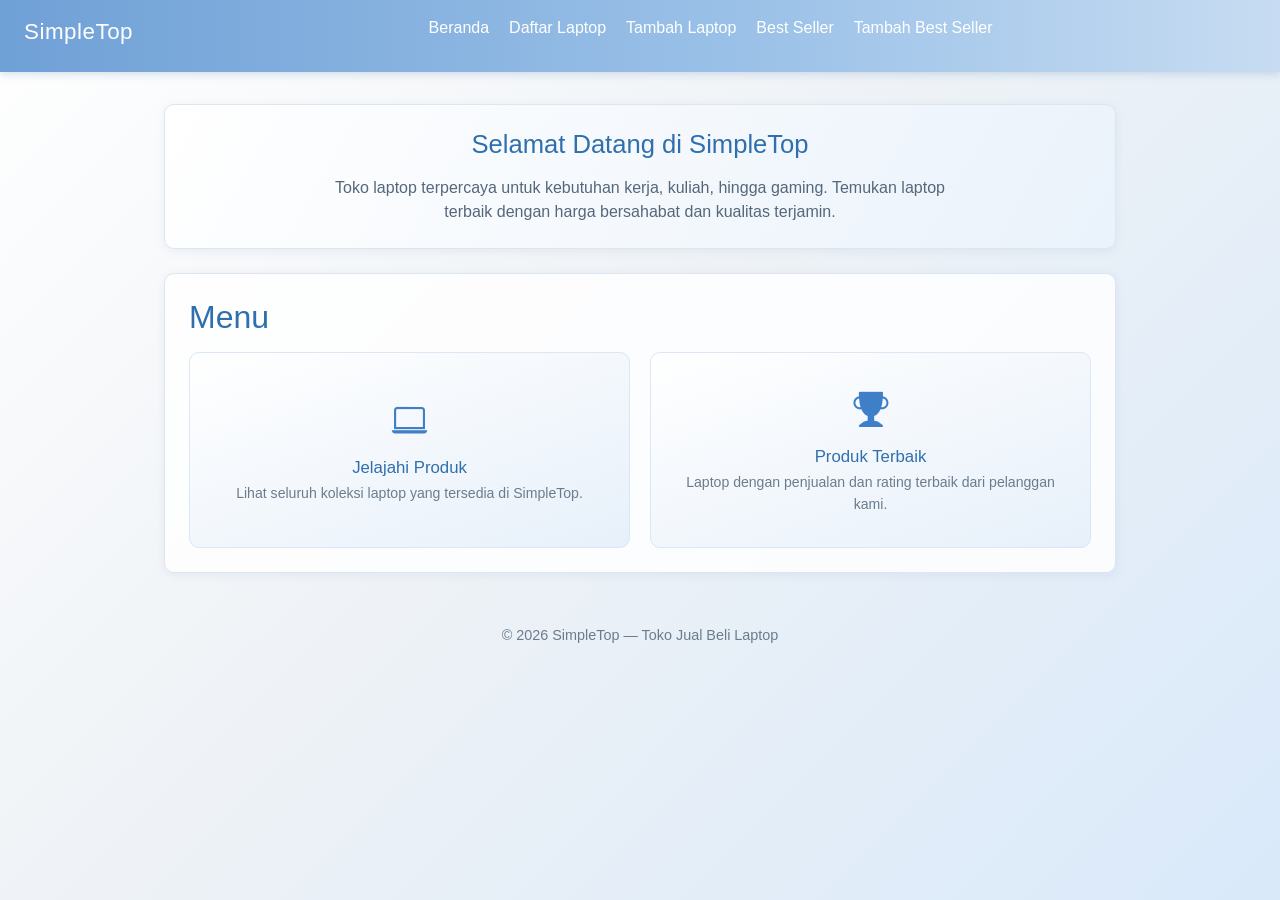
<file: index.html>
<!DOCTYPE html>
<html lang="id">
<head>
    <meta charset="UTF-8">
    <meta name="viewport" content="width=device-width, initial-scale=1">
    <title>SimpleTop | Beranda</title>
    <link href="https://cdn.jsdelivr.net/npm/bootstrap@5.3.3/dist/css/bootstrap.min.css" rel="stylesheet">
    <link rel="stylesheet" href="https://cdn.jsdelivr.net/npm/bootstrap-icons@1.11.3/font/bootstrap-icons.min.css">
    <link rel="stylesheet" href="assets/css/style.css">
</head>
<body>
    <header>
        <h1><a href="index.html">SimpleTop</a></h1>
        <div class="d-flex align-items-center gap-2 order-lg-last">
            <button type="button" id="nav-toggle-btn" class="nav-toggle-label" aria-label="Menu">&#9776;</button>
        </div>
        <nav>
            <ul>
                <li><a href="index.html">Beranda</a></li>
                <li><a href="laptop/list.html">Daftar Laptop</a></li>
                <li><a href="laptop/tambah.html">Tambah Laptop</a></li>
                <li><a href="bestseller/list.html">Best Seller</a></li>
                <li><a href="bestseller/tambah.html">Tambah Best Seller</a></li>
            </ul>
        </nav>
    </header>

    <main>
        <section class="sambutan">
            <h2>Selamat Datang di SimpleTop</h2>
            <p>Toko laptop terpercaya untuk kebutuhan kerja, kuliah, hingga gaming. Temukan laptop terbaik dengan harga bersahabat dan kualitas terjamin.</p>
        </section>

        <section>
            <h2>Menu</h2>
            <div class="menu-beranda">
                <a href="laptop/list.html" class="menu-card">
                    <i class="bi bi-laptop"></i>
                    <h3>Jelajahi Produk</h3>
                    <p>Lihat seluruh koleksi laptop yang tersedia di SimpleTop.</p>
                </a>

                <a href="bestseller/list.html" class="menu-card">
                    <i class="bi bi-trophy-fill"></i>
                    <h3>Produk Terbaik</h3>
                    <p>Laptop dengan penjualan dan rating terbaik dari pelanggan kami.</p>
                </a>
            </div>
        </section>
    </main>

    <footer>
        <p>&copy; 2026 SimpleTop &mdash; Toko Jual Beli Laptop</p>
    </footer>
    <script src="assets/js/app.js"></script>
</body>
</html>
</file>
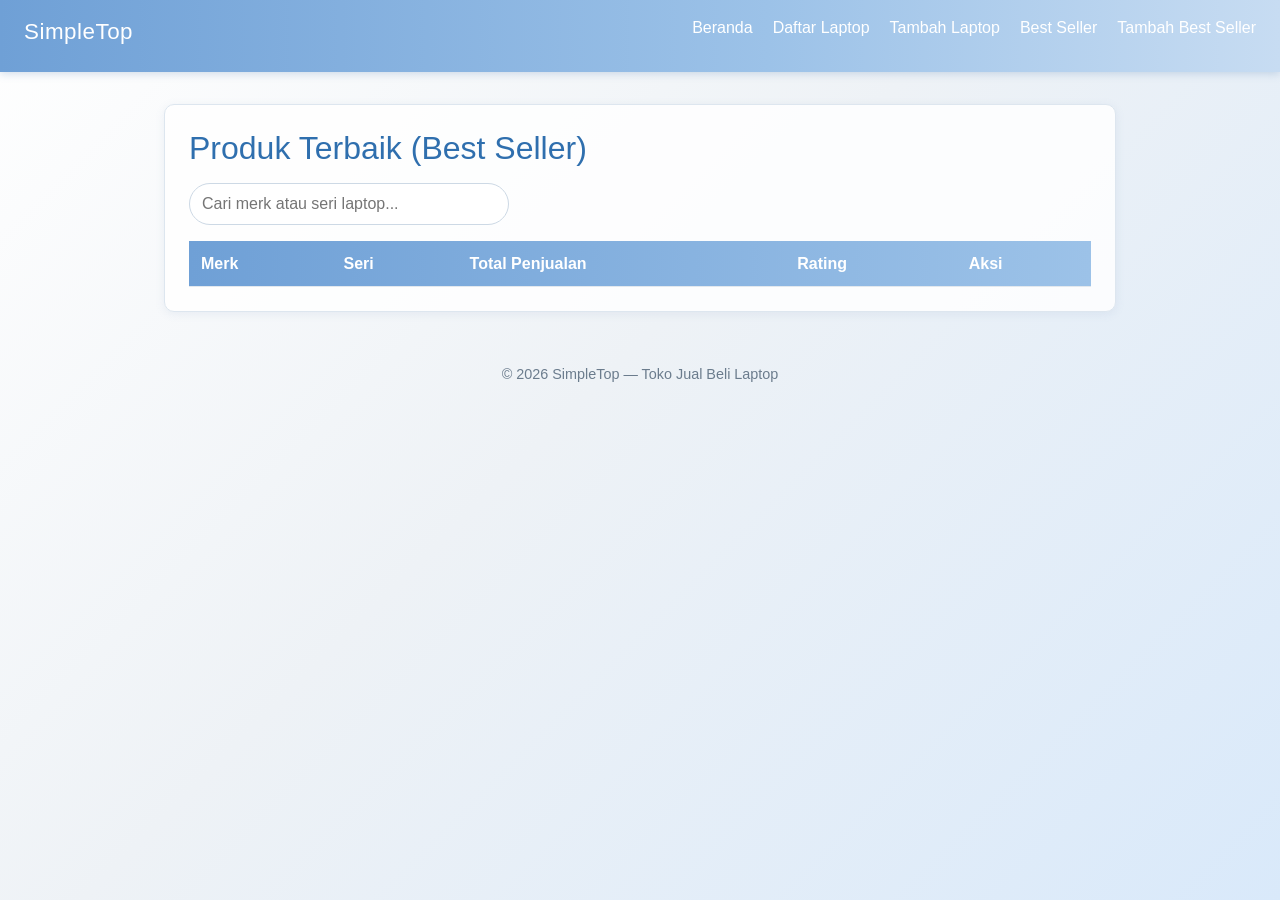
<file: bestseller/list.html>
<!DOCTYPE html>
<html lang="id">
<head>
    <meta charset="UTF-8">
    <meta name="viewport" content="width=device-width, initial-scale=1">
    <title>SimpleTop | Best Seller</title>
    <link href="https://cdn.jsdelivr.net/npm/bootstrap@5.3.3/dist/css/bootstrap.min.css" rel="stylesheet">
    <link rel="stylesheet" href="https://cdn.jsdelivr.net/npm/bootstrap-icons@1.11.3/font/bootstrap-icons.min.css">
    <link rel="stylesheet" href="../assets/css/style.css">
</head>
<body>
    <header>
        <h1><a href="../index.html">SimpleTop</a></h1>
        <button type="button" id="nav-toggle-btn" class="nav-toggle-label" aria-label="Menu">&#9776;</button>
        <nav>
            <ul>
                <li><a href="../index.html">Beranda</a></li>
                <li><a href="../laptop/list.html">Daftar Laptop</a></li>
                <li><a href="../laptop/tambah.html">Tambah Laptop</a></li>
                <li><a href="list.html">Best Seller</a></li>
                <li><a href="tambah.html">Tambah Best Seller</a></li>
            </ul>
        </nav>
    </header>

    <main>
        <section>
            <h2>Produk Terbaik (Best Seller)</h2>

            <div class="search-box">
                <input type="text" id="search-input" placeholder="Cari merk atau seri laptop...">
            </div>

            <p id="loading-indicator">Memuat data...</p>

            <div class="table-responsive">
                <table>
                    <thead>
                        <tr>
                            <th>Merk</th>
                            <th>Seri</th>
                            <th>Total Penjualan</th>
                            <th>Rating</th>
                            <th>Aksi</th>
                        </tr>
                    </thead>
                    <tbody>
                        <!-- Data dimuat otomatis lewat JavaScript (fetch data/bestseller.json) -->
                    </tbody>
                </table>
            </div>
        </section>
    </main>

    <footer>
        <p>&copy; 2026 SimpleTop &mdash; Toko Jual Beli Laptop</p>
    </footer>
    <script src="../assets/js/app.js"></script>
</body>
</html>
</file>
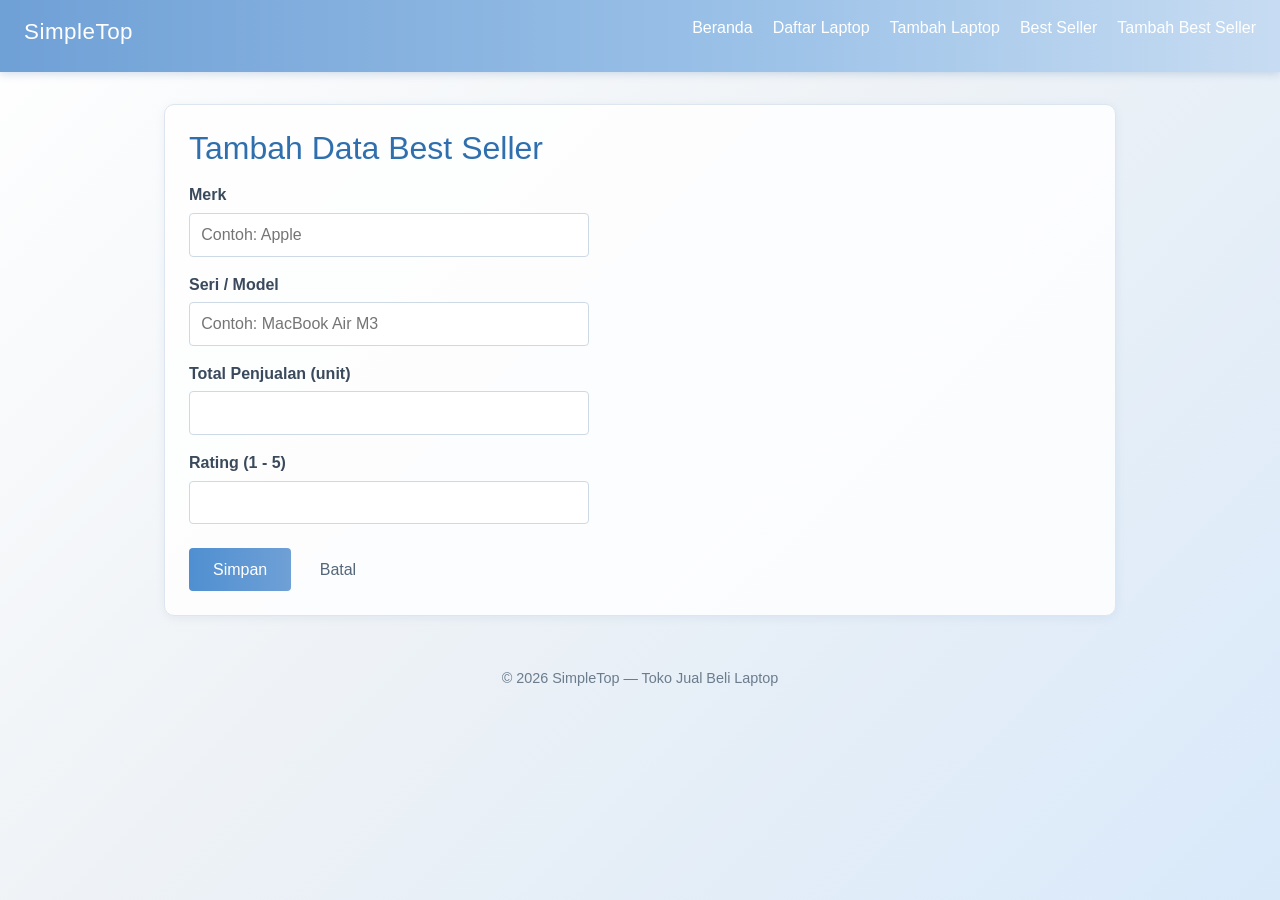
<file: bestseller/tambah.html>
<!DOCTYPE html>
<html lang="id">
<head>
    <meta charset="UTF-8">
    <meta name="viewport" content="width=device-width, initial-scale=1.0">
    <title>SimpleTop | Tambah Best Seller</title>
    <link href="https://cdn.jsdelivr.net/npm/bootstrap@5.3.3/dist/css/bootstrap.min.css" rel="stylesheet">
    <link rel="stylesheet" href="../assets/css/style.css">
</head>
<body>

    <header>
        <h1><a href="../index.html">SimpleTop</a></h1>
        <button type="button" id="nav-toggle-btn" class="nav-toggle-label" aria-label="Menu">&#9776;</button>

        <nav>
            <ul>
                <li><a href="../index.html">Beranda</a></li>
                <li><a href="../laptop/list.html">Daftar Laptop</a></li>
                <li><a href="../laptop/tambah.html">Tambah Laptop</a></li>
                <li><a href="list.html">Best Seller</a></li>
                <li><a href="tambah.html">Tambah Best Seller</a></li>
            </ul>
        </nav>
    </header>

    <main class="form-container">
        <section>
            <h2>Tambah Data Best Seller</h2>
            <form action="#" method="POST">
                <div class="form-group">
                    <label for="merk">Merk</label>
                    <input type="text" id="merk" name="merk" placeholder="Contoh: Apple" required>
                </div>

                <div class="form-group">
                    <label for="seri">Seri / Model</label>
                    <input type="text" id="seri" name="seri" placeholder="Contoh: MacBook Air M3" required>
                </div>

                <div class="form-group">
                    <label for="total_penjualan">Total Penjualan (unit)</label>
                    <input type="number" id="total_penjualan" name="total_penjualan" min="0" required>
                </div>

                <div class="form-group">
                    <label for="rating">Rating (1 - 5)</label>
                    <input type="number" id="rating" name="rating" min="1" max="5" step="0.1" required>
                </div>

                <div class="form-actions">
                    <button type="submit">Simpan</button>
                    <a href="list.html" class="btn-batal">Batal</a>
                </div>
            </form>
        </section>
    </main>
    <footer>
        <p>&copy; 2026 SimpleTop &mdash; Toko Jual Beli Laptop</p>
    </footer>
    <script src="../assets/js/app.js"></script>
</body>
</html>
</file>
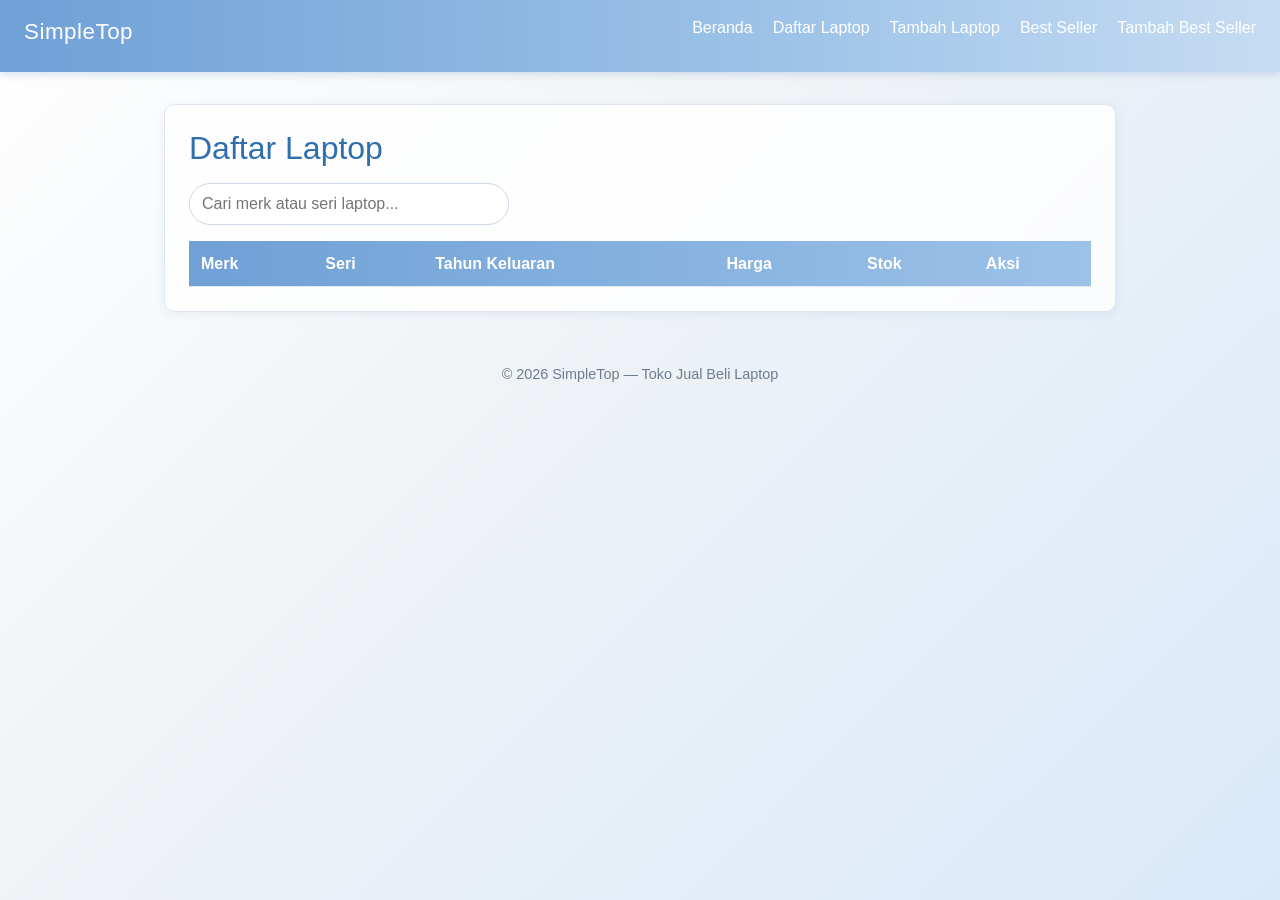
<file: laptop/list.html>
<!DOCTYPE html>
<html lang="id">
<head>
    <meta charset="UTF-8">
    <meta name="viewport" content="width=device-width, initial-scale=1">
    <title>SimpleTop | Daftar Laptop</title>
    <link href="https://cdn.jsdelivr.net/npm/bootstrap@5.3.3/dist/css/bootstrap.min.css" rel="stylesheet">
    <link rel="stylesheet" href="https://cdn.jsdelivr.net/npm/bootstrap-icons@1.11.3/font/bootstrap-icons.min.css">
    <link rel="stylesheet" href="../assets/css/style.css">
</head>
<body>
    <header>
        <h1><a href="../index.html">SimpleTop</a></h1>
        <button type="button" id="nav-toggle-btn" class="nav-toggle-label" aria-label="Menu">&#9776;</button>
        <nav>
            <ul>
                <li><a href="../index.html">Beranda</a></li>
                <li><a href="list.html">Daftar Laptop</a></li>
                <li><a href="tambah.html">Tambah Laptop</a></li>
                <li><a href="../bestseller/list.html">Best Seller</a></li>
                <li><a href="../bestseller/tambah.html">Tambah Best Seller</a></li>
            </ul>
        </nav>
    </header>

    <main>
        <section>
            <h2>Daftar Laptop</h2>

            <div class="search-box">
                <input type="text" id="search-input" placeholder="Cari merk atau seri laptop...">
            </div>

            <p id="loading-indicator">Memuat data...</p>

            <div class="table-responsive">
                <table>
                    <thead>
                        <tr>
                            <th>Merk</th>
                            <th>Seri</th>
                            <th>Tahun Keluaran</th>
                            <th>Harga</th>
                            <th>Stok</th>
                            <th>Aksi</th>
                        </tr>
                    </thead>
                    <tbody>
                        <!-- Data dimuat otomatis lewat JavaScript (fetch data/laptop.json) -->
                    </tbody>
                </table>
            </div>
        </section>
    </main>

    <footer>
        <p>&copy; 2026 SimpleTop &mdash; Toko Jual Beli Laptop</p>
    </footer>
    <script src="../assets/js/app.js"></script>
</body>
</html>
</file>
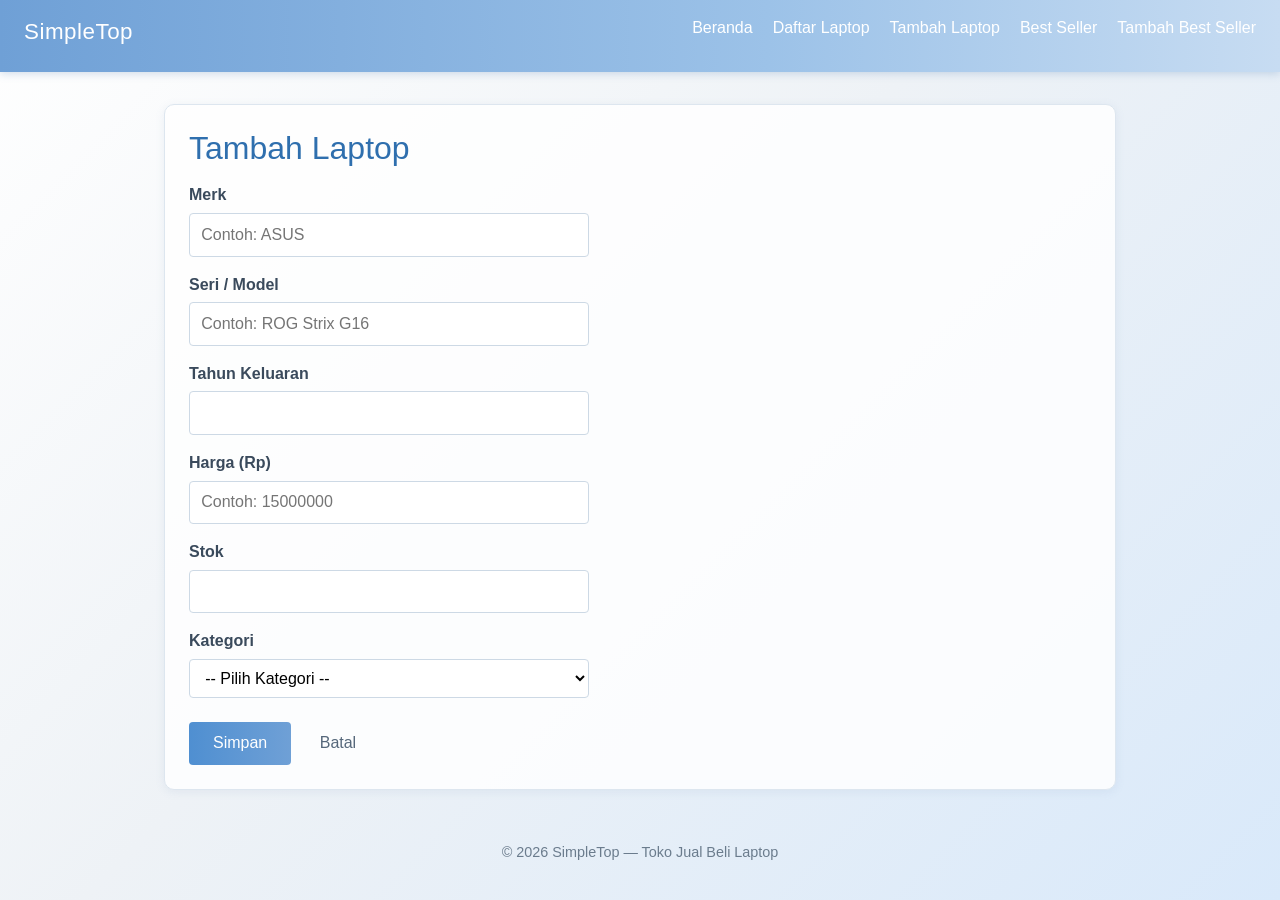
<file: laptop/tambah.html>
<!DOCTYPE html>
<html lang="id">
<head>
    <meta charset="UTF-8">
    <meta name="viewport" content="width=device-width, initial-scale=1.0">
    <title>SimpleTop | Tambah Laptop</title>
    <link href="https://cdn.jsdelivr.net/npm/bootstrap@5.3.3/dist/css/bootstrap.min.css" rel="stylesheet">
    <link rel="stylesheet" href="../assets/css/style.css">
</head>
<body>

    <header>
        <h1><a href="../index.html">SimpleTop</a></h1>
        <button type="button" id="nav-toggle-btn" class="nav-toggle-label" aria-label="Menu">&#9776;</button>

        <nav>
            <ul>
                <li><a href="../index.html">Beranda</a></li>
                <li><a href="list.html">Daftar Laptop</a></li>
                <li><a href="tambah.html">Tambah Laptop</a></li>
                <li><a href="../bestseller/list.html">Best Seller</a></li>
                <li><a href="../bestseller/tambah.html">Tambah Best Seller</a></li>
            </ul>
        </nav>
    </header>

    <main class="form-container">
        <section>
            <h2>Tambah Laptop</h2>
            <form action="#" method="POST">
                <div class="form-group">
                    <label for="merk">Merk</label>
                    <input type="text" id="merk" name="merk" placeholder="Contoh: ASUS" required>
                </div>

                <div class="form-group">
                    <label for="seri">Seri / Model</label>
                    <input type="text" id="seri" name="seri" placeholder="Contoh: ROG Strix G16" required>
                </div>

                <div class="form-group">
                    <label for="tahun">Tahun Keluaran</label>
                    <input type="number" id="tahun" name="tahun" min="2000" max="2026" required>
                </div>

                <div class="form-group">
                    <label for="harga">Harga (Rp)</label>
                    <input type="number" id="harga" name="harga" min="0" placeholder="Contoh: 15000000">
                </div>

                <div class="form-group">
                    <label for="stok">Stok</label>
                    <input type="number" id="stok" name="stok" min="0" required>
                </div>

                <div class="form-group">
                    <label for="kategori">Kategori</label>
                    <select id="kategori" name="kategori" required>
                        <option value="" disabled selected>-- Pilih Kategori --</option>
                        <option value="gaming">Gaming</option>
                        <option value="ultrabook">Ultrabook</option>
                        <option value="bisnis">Bisnis</option>
                        <option value="2in1">2-in-1</option>
                    </select>
                </div>

                <div class="form-actions">
                    <button type="submit">Simpan</button>
                    <a href="list.html" class="btn-batal">Batal</a>
                </div>
            </form>
        </section>
    </main>
    <footer>
        <p>&copy; 2026 SimpleTop &mdash; Toko Jual Beli Laptop</p>
    </footer>
    <script src="../assets/js/app.js"></script>
</body>
</html>
</file>
<file: assets/css/style.css>
/* ===== Reset & Base ===== */
* {
    box-sizing: border-box;
    margin: 0;
    padding: 0;
}

body {
    font-family: "Segoe UI", Arial, sans-serif;
    color: #2b3543;
    line-height: 1.5;
    background: linear-gradient(135deg, #ffffff 0%, #eef2f6 45%, #d9e9fa 100%);
    background-attachment: fixed;
    min-height: 100vh;
}

header h1 a {
    color: #ffffff;
    text-decoration: none;
}

a:hover {
    text-decoration: underline;
}

/* ===== Header & Navbar (Flexbox) ===== */
header {
    background: linear-gradient(90deg, #6fa0d6 0%, #9cc2e8 60%, #c7dcf2 100%);
    color: #fff;
    padding: 1rem 1.5rem;
    display: flex;
    align-items: center;
    justify-content: space-between;
    flex-wrap: wrap;
    position: relative;
    box-shadow: 0 2px 8px rgba(79, 128, 179, 0.25);
}

header h1 {
    font-size: 1.4rem;
    letter-spacing: 0.5px;
}

header nav ul {
    list-style: none;
    display: flex;
    gap: 1.25rem;
}

header nav a {
    color: #fff;
    font-weight: 500;
    text-decoration: none;
}

.nav-login-btn {
    color: #fff;
}

/* ===== Main Layout ===== */
main {
    max-width: 1000px;
    margin: 2rem auto;
    padding: 0 1.5rem;
}

section {
    background-color: rgba(255, 255, 255, 0.85);
    border: 1px solid #dde6ef;
    border-radius: 10px;
    padding: 1.5rem;
    margin-bottom: 1.5rem;
    box-shadow: 0 2px 10px rgba(120, 150, 190, 0.12);
}

section h2 {
    margin-bottom: 1rem;
    color: #2f6fae;
}

/* ===== Sambutan ===== */
.sambutan {
    background: linear-gradient(120deg, #ffffff 0%, #eaf2fb 100%);
    text-align: center;
}

.sambutan h2 {
    font-size: 1.6rem;
}

.sambutan p {
    color: #55677a;
    max-width: 640px;
    margin: 0.5rem auto 0;
}

/* ===== Menu Beranda (CSS Grid) ===== */
.menu-beranda {
    display: grid;
    grid-template-columns: repeat(2, 1fr);
    gap: 1.25rem;
}

.menu-card {
    text-decoration: none;
    color: inherit;
    display: flex;
    flex-direction: column;
    align-items: center;
    justify-content: center;
    text-align: center;
    padding: 2rem 1.25rem;
    border-radius: 10px;
    background: linear-gradient(160deg, #ffffff 0%, #e7f0fa 100%);
    border: 1px solid #dbe7f4;
    transition: transform 0.2s ease, box-shadow 0.2s ease;
}

.menu-card:hover {
    text-decoration: none;
    transform: translateY(-4px);
    box-shadow: 0 8px 20px rgba(79, 128, 179, 0.2);
}

.menu-card i {
    font-size: 2.2rem;
    color: #3f7fc7;
    margin-bottom: 0.6rem;
}

.menu-card h3 {
    font-size: 1.05rem;
    color: #2f6fae;
    margin-bottom: 0.3rem;
}

.menu-card p {
    font-size: 0.88rem;
    color: #6b7c8d;
    margin: 0;
}

/* ===== Tabel ===== */
table {
    width: 100%;
    border-collapse: collapse;
}

th, td {
    text-align: left;
    padding: 0.65rem 0.75rem;
    border-bottom: 1px solid #e2e8ee;
}

thead {
    background: linear-gradient(90deg, #6fa0d6, #9cc2e8);
    color: #fff;
}

tbody tr:nth-child(even) {
    background-color: #f4f8fc;
}

tbody tr:hover {
    background-color: #e9f2fb;
}

td button {
    padding: 0.35rem 0.7rem;
    margin-right: 0.35rem;
    border: none;
    border-radius: 4px;
    cursor: pointer;
    font-size: 0.85rem;
}

td button:first-of-type {
    background-color: #f0ad4e;
    color: #fff;
}

td button:last-of-type {
    background-color: #d9534f;
    color: #fff;
}

.rating-star {
    color: #f0ad4e;
}

/* ===== Form ===== */
form p {
    margin-bottom: 1rem;
}

form label {
    display: block;
    margin-bottom: 0.35rem;
    font-weight: 600;
    color: #3a4a5c;
}

form input,
form select {
    width: 100%;
    max-width: 400px;
    padding: 0.55rem 0.7rem;
    border: 1px solid #cdd9e5;
    border-radius: 4px;
    font-size: 1rem;
    background-color: #fff;
}

form input:focus,
form select:focus {
    outline: none;
    border-color: #4f8fd1;
    box-shadow: 0 0 0 3px rgba(79, 143, 209, 0.15);
}

form button[type="submit"] {
    background: linear-gradient(90deg, #4f8fd1, #6fa0d6);
    color: #fff;
    border: none;
    padding: 0.6rem 1.5rem;
    border-radius: 4px;
    font-size: 1rem;
    cursor: pointer;
}

form button[type="submit"]:hover {
    background: linear-gradient(90deg, #3d7bc0, #5c8fc7);
}

.btn-batal {
    display: inline-block;
    margin-left: 0.5rem;
    color: #55677a;
    text-decoration: none;
    padding: 0.6rem 1rem;
}

.btn-batal:hover {
    text-decoration: underline;
}

.form-group {
    margin-bottom: 1rem;
}

.form-actions {
    margin-top: 1.5rem;
}

/* ===== Footer ===== */
footer {
    text-align: center;
    padding: 1.25rem;
    color: #6b7c8d;
    font-size: 0.9rem;
}

/* ===== Responsive Breakpoints ===== */

/* 1. Layar Sedang / Tablet (Maks 900px) */
@media (max-width: 900px) {
    .menu-beranda {
        grid-template-columns: repeat(2, 1fr);
    }
}

/* 2. Layar Kecil / HP (Maks 576px) -> Berubah jadi 1 kolom */
@media (max-width: 576px) {
    main {
        padding: 0 0.75rem;
        margin: 1rem auto;
    }

    section {
        padding: 1rem;
    }

    .menu-beranda {
        grid-template-columns: 1fr;
        gap: 0.75rem;
    }
}

/* ===== Kolom Pencarian ===== */
.search-box {
    margin-bottom: 1rem;
}

.search-box input {
    width: 100%;
    max-width: 320px;
    padding: 0.5rem 0.75rem;
    border: 1px solid #cdd9e5;
    border-radius: 50px;
    outline: none;
}

.search-box input:focus {
    border-color: #4f8fd1;
}

/* ===== Hamburger Menu ===== */
.nav-toggle-label {
    display: none;
    font-size: 1.6rem;
    color: #fff;
    background: none;
    border: none;
    cursor: pointer;
}

header nav {
    width: auto;
    order: initial;
    margin-top: 0;
    max-height: none;
    overflow: visible;
    opacity: 1;
}

@media (max-width: 576px) {
    .nav-toggle-label {
        display: block;
    }

    header nav {
        width: 100%;
        order: 3;
        margin-top: 1rem;
        max-height: 0;
        overflow: hidden;
        opacity: 0;
        transition:
            max-height 0.4s ease,
            opacity 0.3s ease;
    }

    header nav.nav-open {
        max-height: 300px;
        opacity: 1;
    }

    header nav ul {
        flex-direction: column;
        gap: 0.75rem;
    }
}

/* ===== Loading Indicator ===== */
#loading-indicator {
    display: none;
    text-align: center;
    color: #6b7c8d;
    padding: 1rem 0;
}

/* ===== Header kanan (auth area) ===== */
.header-right {
    display: flex;
    align-items: center;
    gap: 1rem;
}

.nav-user {
    color: #fff;
    font-weight: 500;
    font-size: 0.92rem;
}

.nav-register-btn {
    background-color: rgba(255, 255, 255, 0.25);
    padding: 0.4rem 0.9rem;
    border-radius: 50px;
    font-size: 0.9rem;
}

.nav-register-btn:hover {
    background-color: rgba(255, 255, 255, 0.4);
    text-decoration: none;
}

/* ===== Flash message ===== */
.flash {
    padding: 0.7rem 1rem;
    border-radius: 6px;
    margin-bottom: 1.25rem;
    font-size: 0.92rem;
}

.flash-success {
    background-color: #e6f4ea;
    color: #1e7e34;
    border: 1px solid #bfe3cb;
}

.flash-error {
    background-color: #fbe7e6;
    color: #b02a25;
    border: 1px solid #f1c3c1;
}

/* ===== Hero (Beranda ala toko minimalis) ===== */
.hero {
    text-align: center;
    background: linear-gradient(120deg, #ffffff 0%, #eaf2fb 100%);
    padding: 3rem 1.5rem;
}

.hero h2 {
    font-size: 1.9rem;
    color: #2f6fae;
    margin-bottom: 0.6rem;
}

.hero p {
    color: #55677a;
    max-width: 560px;
    margin: 0 auto 1.5rem;
}

.hero-actions {
    display: flex;
    justify-content: center;
    gap: 1rem;
    flex-wrap: wrap;
}

.btn-hero {
    display: inline-flex;
    align-items: center;
    gap: 0.5rem;
    padding: 0.7rem 1.5rem;
    border-radius: 50px;
    text-decoration: none;
    font-weight: 600;
    font-size: 0.95rem;
}

.btn-hero:hover {
    text-decoration: none;
}

.btn-hero-primary {
    background: linear-gradient(90deg, #4f8fd1, #6fa0d6);
    color: #fff;
}

.btn-hero-primary:hover {
    background: linear-gradient(90deg, #3d7bc0, #5c8fc7);
}

.btn-hero-outline {
    background-color: #fff;
    color: #2f6fae;
    border: 1px solid #bcd4ec;
}

.btn-hero-outline:hover {
    background-color: #eaf2fb;
}

/* ===== Fitur Strip ===== */
.fitur-strip {
    display: grid;
    grid-template-columns: repeat(3, 1fr);
    gap: 1.25rem;
    background: transparent;
    box-shadow: none;
    border: none;
    padding: 0 0 0.5rem;
}

.fitur-item {
    background-color: rgba(255, 255, 255, 0.85);
    border: 1px solid #dde6ef;
    border-radius: 10px;
    padding: 1.5rem 1rem;
    text-align: center;
}

.fitur-item i {
    font-size: 1.8rem;
    color: #3f7fc7;
    margin-bottom: 0.5rem;
}

.fitur-item h3 {
    font-size: 1rem;
    color: #2f6fae;
    margin-bottom: 0.3rem;
}

.fitur-item p {
    font-size: 0.85rem;
    color: #6b7c8d;
}

/* ===== Produk Pilihan (Grid) ===== */
.produk-grid {
    display: grid;
    grid-template-columns: repeat(3, 1fr);
    gap: 1.25rem;
}

.produk-card {
    background: linear-gradient(160deg, #ffffff 0%, #e7f0fa 100%);
    border: 1px solid #dbe7f4;
    border-radius: 10px;
    padding: 1.5rem 1rem;
    text-align: center;
    transition: transform 0.2s ease, box-shadow 0.2s ease;
}

.produk-card:hover {
    transform: translateY(-4px);
    box-shadow: 0 8px 20px rgba(79, 128, 179, 0.2);
}

.produk-icon {
    font-size: 2.2rem;
    color: #3f7fc7;
    margin-bottom: 0.6rem;
}

.produk-card h3 {
    font-size: 1rem;
    color: #2f6fae;
    margin-bottom: 0.3rem;
}

.produk-harga {
    font-weight: 700;
    color: #2b3543;
}

.produk-stok {
    font-size: 0.85rem;
    color: #6b7c8d;
}

.text-center-link {
    text-align: center;
    margin-top: 1.25rem;
}

.text-center-link a {
    color: #2f6fae;
    font-weight: 600;
    text-decoration: none;
}

.text-center-link a:hover {
    text-decoration: underline;
}

/* ===== Halaman Login & Registrasi ===== */
.auth-page main {
    display: flex;
    align-items: center;
    justify-content: center;
    min-height: 70vh;
    padding: 2rem 1rem;
}

.auth-card {
    background-color: #fff;
    border-radius: 12px;
    box-shadow: 0 4px 18px rgba(79, 128, 179, 0.18);
    padding: 2.25rem 2rem;
    width: 100%;
    max-width: 420px;
}

.auth-card .auth-icon {
    width: 56px;
    height: 56px;
    border-radius: 50%;
    background-color: #eaf2fb;
    color: #2f6fae;
    display: flex;
    align-items: center;
    justify-content: center;
    font-size: 1.6rem;
    margin: 0 auto 1rem;
}

.auth-card h2 {
    color: #2f6fae;
    text-align: center;
    margin-bottom: 0.35rem;
}

.auth-subtitle {
    text-align: center;
    color: #7a8794;
    font-size: 0.92rem;
    margin-bottom: 1.5rem;
}

.auth-card .form-group {
    margin-bottom: 1rem;
    position: relative;
}

.input-icon-wrap {
    position: relative;
}

.input-icon-wrap i.bi-icon-left {
    position: absolute;
    left: 0.75rem;
    top: 50%;
    transform: translateY(-50%);
    color: #9aa8b5;
    pointer-events: none;
}

.input-icon-wrap input {
    width: 100%;
    max-width: none;
    padding: 0.6rem 2.6rem 0.6rem 2.4rem;
}

.toggle-password {
    position: absolute;
    right: 0.75rem;
    top: 50%;
    transform: translateY(-50%);
    background: none;
    border: none;
    color: #9aa8b5;
    cursor: pointer;
    font-size: 1rem;
    padding: 0;
}

.auth-options {
    margin-bottom: 1.25rem;
    font-size: 0.88rem;
}

.auth-options label {
    display: flex;
    align-items: center;
    gap: 0.4rem;
    font-weight: 400;
    color: #55677a;
}

.btn-auth-submit {
    width: 100%;
    background: linear-gradient(90deg, #4f8fd1, #6fa0d6);
    color: #fff;
    border: none;
    padding: 0.7rem 1rem;
    border-radius: 6px;
    font-size: 1rem;
    font-weight: 600;
    cursor: pointer;
}

.btn-auth-submit:hover {
    background: linear-gradient(90deg, #3d7bc0, #5c8fc7);
}

.auth-footer-note {
    text-align: center;
    margin-top: 1.25rem;
    font-size: 0.9rem;
    color: #55677a;
}

.auth-footer-note a {
    color: #2f6fae;
    font-weight: 600;
}

/* ===== Responsive tambahan untuk beranda toko ===== */
@media (max-width: 900px) {
    .fitur-strip,
    .produk-grid {
        grid-template-columns: repeat(2, 1fr);
    }
}

@media (max-width: 576px) {
    .fitur-strip,
    .produk-grid {
        grid-template-columns: 1fr;
    }

    .header-right {
        gap: 0.5rem;
    }

    .nav-user {
        display: none;
    }
}

/* ===== Topbar promo (pembeda dari SIMPUS-Mini) ===== */
.topbar {
    background-color: #eaf2fb;
    color: #2f6fae;
    font-size: 0.78rem;
    text-align: center;
    padding: 0.4rem 1rem;
    display: flex;
    justify-content: center;
    gap: 1.5rem;
    flex-wrap: wrap;
    border-bottom: 1px solid #dbe7f4;
}

.topbar i {
    margin-right: 0.25rem;
}

/* ===== Katalog Laptop (Grid Kartu Produk) ===== */
.catalog-grid {
    display: grid;
    grid-template-columns: repeat(3, 1fr);
    gap: 1.25rem;
}

.catalog-card {
    background-color: #fff;
    border: 1px solid #e2e8ee;
    border-radius: 10px;
    padding: 1.25rem;
    box-shadow: 0 2px 8px rgba(120, 150, 190, 0.1);
    transition: transform 0.2s ease, box-shadow 0.2s ease;
}

.catalog-card:hover {
    transform: translateY(-3px);
    box-shadow: 0 8px 18px rgba(79, 128, 179, 0.18);
}

.catalog-card-top {
    display: flex;
    align-items: center;
    justify-content: space-between;
    margin-bottom: 0.6rem;
}

.catalog-icon {
    font-size: 1.8rem;
    color: #3f7fc7;
}

.catalog-card h3 {
    font-size: 1.02rem;
    color: #26364a;
    margin-bottom: 0.2rem;
}

.catalog-meta {
    font-size: 0.82rem;
    color: #7a8794;
    margin-bottom: 0.5rem;
}

.catalog-harga {
    font-weight: 700;
    font-size: 1.05rem;
    color: #2f6fae;
}

.catalog-stok {
    font-size: 0.82rem;
    color: #55677a;
    margin-bottom: 0.75rem;
}

.catalog-actions {
    display: flex;
    gap: 0.5rem;
}

.catalog-actions button {
    padding: 0.35rem 0.7rem;
    border: none;
    border-radius: 4px;
    cursor: pointer;
    font-size: 0.85rem;
}

.catalog-actions button:first-child {
    background-color: #f0ad4e;
    color: #fff;
}

.catalog-actions .btn-hapus {
    background-color: #d9534f;
    color: #fff;
}

.badge-stok {
    font-size: 0.72rem;
    font-weight: 600;
    padding: 0.2rem 0.55rem;
    border-radius: 50px;
}

.badge-tersedia {
    background-color: #e6f4ea;
    color: #1e7e34;
}

.badge-terbatas {
    background-color: #fdf1dc;
    color: #b8770a;
}

.badge-habis {
    background-color: #fbe7e6;
    color: #b02a25;
}

.empty-state {
    color: #7a8794;
    text-align: center;
    padding: 1.5rem 0;
    grid-column: 1 / -1;
}

/* ===== Ranking List (Produk Terlaris) ===== */
.ranking-list {
    display: flex;
    flex-direction: column;
    gap: 0.75rem;
}

.ranking-item {
    display: flex;
    align-items: center;
    gap: 1rem;
    background-color: #fff;
    border: 1px solid #e2e8ee;
    border-radius: 10px;
    padding: 1rem 1.25rem;
}

.rank-badge {
    flex-shrink: 0;
    width: 40px;
    height: 40px;
    border-radius: 50%;
    display: flex;
    align-items: center;
    justify-content: center;
    font-weight: 700;
    font-size: 0.9rem;
    background-color: #eaf2fb;
    color: #2f6fae;
}

.rank-1 {
    background: linear-gradient(135deg, #ffd76a, #f0ad4e);
    color: #fff;
}

.rank-2 {
    background: linear-gradient(135deg, #dfe4ea, #b7c0cc);
    color: #fff;
}

.rank-3 {
    background: linear-gradient(135deg, #e3b38a, #cd8a5b);
    color: #fff;
}

.ranking-info {
    flex: 1;
}

.ranking-info h3 {
    font-size: 1rem;
    color: #26364a;
    margin-bottom: 0.2rem;
}

.ranking-meta {
    font-size: 0.85rem;
    color: #6b7c8d;
}

.ranking-actions {
    display: flex;
    gap: 0.5rem;
    flex-shrink: 0;
}

.ranking-actions button {
    padding: 0.35rem 0.7rem;
    border: none;
    border-radius: 4px;
    cursor: pointer;
    font-size: 0.85rem;
}

.ranking-actions button:first-child {
    background-color: #f0ad4e;
    color: #fff;
}

.ranking-actions .btn-hapus {
    background-color: #d9534f;
    color: #fff;
}

/* ===== Responsive katalog & ranking ===== */
@media (max-width: 900px) {
    .catalog-grid {
        grid-template-columns: repeat(2, 1fr);
    }
}

@media (max-width: 576px) {
    .catalog-grid {
        grid-template-columns: 1fr;
    }

    .topbar {
        gap: 0.75rem;
    }

    .topbar span:nth-child(3) {
        display: none;
    }

    .ranking-item {
        flex-wrap: wrap;
    }

    .ranking-actions {
        width: 100%;
        justify-content: flex-end;
    }
}

/* ===== Ringkasan Statistik (COUNT dari database) ===== */
.ringkasan-strip {
    display: grid;
    grid-template-columns: repeat(3, 1fr);
    gap: 1.25rem;
    background: transparent;
    box-shadow: none;
    border: none;
    padding: 0 0 0.5rem;
}

.ringkasan-card {
    background: linear-gradient(160deg, #ffffff 0%, #e7f0fa 100%);
    border: 1px solid #dbe7f4;
    border-radius: 10px;
    padding: 1.25rem 1rem;
    text-align: center;
    display: flex;
    flex-direction: column;
    gap: 0.2rem;
}

.ringkasan-angka {
    font-size: 1.8rem;
    font-weight: 700;
    color: #2f6fae;
}

.ringkasan-label {
    font-size: 0.85rem;
    color: #6b7c8d;
}

@media (max-width: 576px) {
    .ringkasan-strip {
        grid-template-columns: repeat(3, 1fr);
        gap: 0.6rem;
    }

    .ringkasan-angka {
        font-size: 1.3rem;
    }

    .ringkasan-label {
        font-size: 0.7rem;
    }
}
</file>
